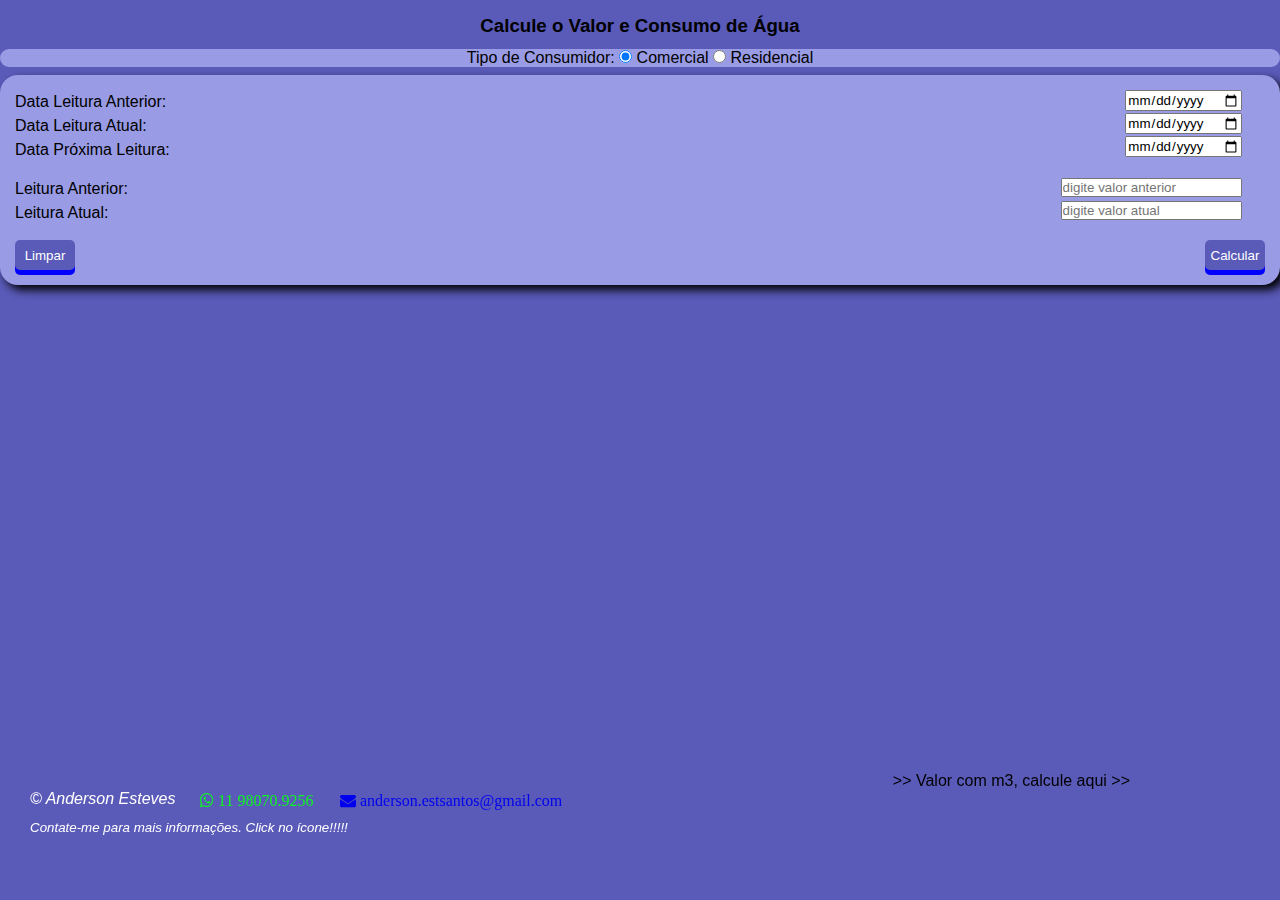
<file: index.html>
<!DOCTYPE html>
<html lang="pt-BR">
<head>
    <link rel="icon" type='image/jpg' href="gota.jpg">
    <meta charset="UTF-8">
    <meta name="viewport" content="width=device-width, initial-scale=1.0">
    <title>Calculo Água</title>
    <link rel="stylesheet" href="estilo.css">
    <link rel="stylesheet" href="https://cdnjs.cloudflare.com/ajax/libs/font-awesome/4.5.0/css/font-awesome.min.css">
</head>
<body>
<header>
    <h1 style=>Calcule o Valor e Consumo de Água</h1>
</header>
<div class="check">
    <p>Tipo de Consumidor:
        <input type="radio" name="radres" id="com" checked>
        <label for="com">Comercial</label>
        <input type="radio" name="radres" id="resi">
        <label for="resi">Residencial</label>
    </p> 
</div>
<section class="section">
    <div class="coluna">
        <div class="textdata">
            <p>Data Leitura Anterior:</p>
            <p>Data Leitura Atual:</p>
            <p>Data Próxima Leitura:</p>
        </div>
        <div class="datasL">
            <p><input type="date" name="ndata" id="ndata"></p>
            <p><input type="date" name="adata" id="adata"></p>
            <p><input type="date" name="pdata" id="pdata"></p>
        </div>
    </div>    
        <div class="inumber">
            <div class="txtnumber">
                <p>Leitura Anterior:</p>
                <p>Leitura Atual:</p>
            </div>
            <div class="Lnumber">
                <p><input type="number" name="txtant" placeholder="digite valor anterior" id="txtant"></p>
                <p><input type="number" name="txtatual" placeholder="digite valor atual" id="txtatual"></p>
            </div>
        </div>
    <div class="calcule">
        <button class="clean clean-blue" onclick="sampleFunction()">Limpar</button>
        <button class="prev prev-blue" onclick="previsao()">Calcular</button>
    </div>
    <div class="mensagem">
        <div id="res"></div>
        <div id="dtl"></div>
        <div id="pm3"></div>
        <div id="pag"></div>
        <div id="prox"></div>
    </div>
</section>
<footer>
    <a class="mai" href="mailto:anderson.estsantos@gmail.com">
        <i class="fa fa-envelope" aria-hidden="true"> anderson.estsantos@gmail.com</i>
    </a>
    <a class="zap" href="https://api.whatsapp.com/send?phone=5511980709256" target="_blank">
        <i class="fa fa-whatsapp">  11 98070.9256
        </i>
    </a>
    <p class="assinatura">&copy; Anderson Esteves</p>
    <p class="duvidas">Contate-me para mais informações. Click no ícone!!!!!</p>
    <a class="valorInstantaneo" href="valorIns.html">>> Valor com m3, calcule aqui >></a>
</footer>
<script src="script.js"></script>
</body>
</html>
</file>
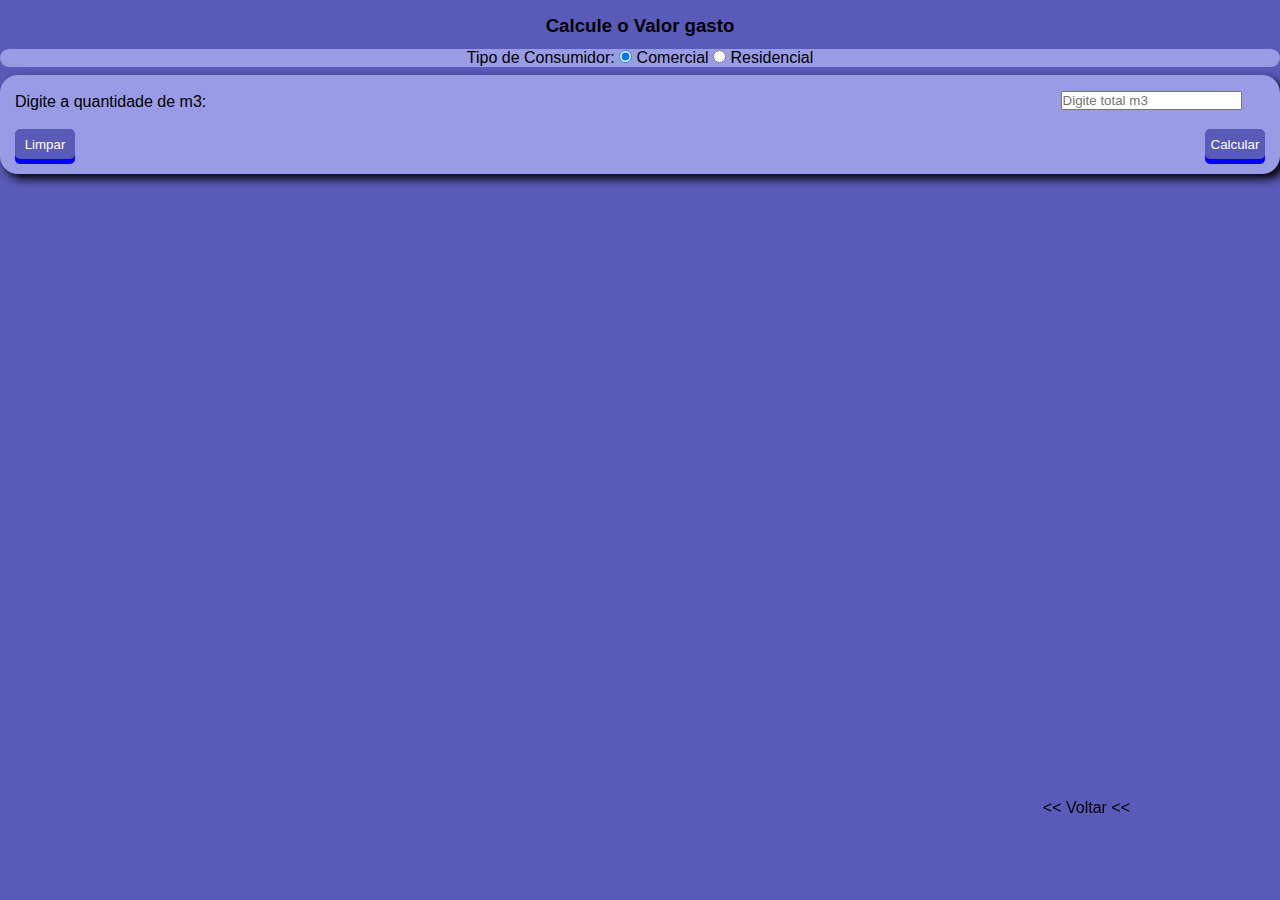
<file: valorIns.html>
<!DOCTYPE html>
<html lang="pt-BR">
<head>
    <meta charset="UTF-8">
    <meta http-equiv="X-UA-Compatible" content="IE=edge">
    <meta name="viewport" content="width=device-width, initial-scale=1.0">
    <link rel="stylesheet" href="estilo.css">
    <title>Calculo Água</title>
</head>
<body>
<header>
    <h1 style=>Calcule o Valor gasto</h1>
</header>
<div class="check">
    <p>Tipo de Consumidor:
        <input type="radio" name="radres" id="com" checked>
        <label for="com">Comercial</label>
        <input type="radio" name="radres" id="resi">
        <label for="resi">Residencial</label>
    </p> 
</div>
<section class="section">
    <div class="coluna">
        <div class="textdata">
            <p>Digite a quantidade de m3:</p>
        </div>
        <div class="Lnumber">
            <p><input type="number" name="txttot" placeholder="Digite total m3" id="txttot"></p>
        </div>
    </div>    
    <div class="calcule">
        <button class="clean clean-blue" onclick="sampleFunction()">Limpar</button>
        <button class="prev prev-blue" onclick="previsao()">Calcular
        </button>
    </div>
    <div class="mensagem">
        <div id="res"></div>
        <div id="dtl"></div>
        <div id="pm3"></div>
        <div id="pag"></div>
        <div id="prox"></div>
    </div>
</section>
<a class="pg2" href="index.html"><< Voltar  << </a>
<script src="script2.js"></script>
</body>
</html>
</file>
<file: estilo.css>
@charset "UTF-8";

*{
    padding: 0;
    margin: 0;
    box-sizing: border-box;
    text-decoration: none;
    font-family: sans-serif;
}
h1 {
    font-size: 14pt;
    text-align: center;
    margin-top: 15px;
}
.check {
    font-size: 12pt;
    margin-top: 12px;
    text-align: center;
    border-radius: 10px;
    margin-bottom: 8px;
    background: rgb(153, 155, 229);
    width: 800px;
    margin-left: auto;
    margin-right: auto; 
}
.coluna {
    display: flex;
}
.textdata {
    font-size: 12pt;
    line-height: 1.5;
}
.section {
    font-size: 10pt;
    margin-top: 15px;
    background: rgb(153, 155, 229);
    border-radius: 18px;
    padding: 15px;
    margin: auto;
    height: 100%;
    box-shadow: 5px 5px 10px rgb(0, 0, 0);
    overflow: hidden;
    width: auto;
}
.datasL {
    position: absolute;
    right: 400px;
    line-height: 1.7;
}
.inumber {
    display: flex;
    margin-top: 15px;
}
.Lnumber{
    position: absolute;
    right: 400px; 
    line-height: 1.7;
    overflow: hidden;
    margin: auto;
}
.txtnumber{
    font-size: 12pt;
    line-height: 1.5;
}
.calcule {
    display: flex;
    margin-top: 15px;
    justify-content: space-between;
}
.prev {
    
    border: none;
    cursor: pointer;
    height: 30px;
    width: 60px;
}
.prev-blue {
    background:  rgb(90, 90, 185);
    color: #fff;
    border-radius: 5px;
    box-shadow: 0 5px 0  blue;
}
.prev-blue:hover{
    background:  rgb(20, 20, 86);
    color: #fff;
    box-shadow: 0 5px 0  blue;
}
.prev-blue:active{
    position: relative;
    top: 9px;
    box-shadow:none;
}
body {
    background: rgb(90, 90, 185);
}
footer {

    display: flex;  
}
.assinatura {
    font-style: italic;
    color: white;
    position: fixed;
    height: 30px;
    width: 170px;
    bottom: 80px;
    left: 30px;
}
.valorInstantaneo {
    bottom: 110px;
    position: fixed;
    right: 150px;
    color: black;
}
.pg2 {
    bottom: 83px;
    position: fixed;
    right: 150px;
    color: black;
}
.zap {
    color: #0cf520;
    bottom: 83px;
    position: fixed;
    left: 200px;
    height: 25px;
    width: 130px;
}
.duvidas {
    font-style: italic;
    font-size: 10pt;
    color: white;
    position: fixed;
    height: 80px;
    bottom: 0px;
    left: 30px;
    
}
.mai {
    position: fixed;
    bottom: 83px;
    left: 340px;
    height: 25px;
    width: 230px;
}
.clean {
    
    border: none;
    cursor: pointer;
    height: 30px;
    width: 60px;
}
.clean-blue {
    background:  rgb(90, 90, 185);
    color: #fff;
    border-radius: 5px;
    box-shadow: 0 5px 0 blue;
}
.clean-blue:hover {
    background:  rgb(20, 20, 86);
    color: #fff;
    box-shadow: 0 5px 0 blue;
}
.clean-blue:active {
    position: relative;
    top: 9px;
    box-shadow: none;
}
.mensagem {
    text-align: center;
}
@media (max-width: 1024px) {
    .section {
        width: auto;
        overflow: hidden;
    }
    .Lnumber{
        position: absolute;
        right: 3%;
        line-height: 1.7;
        overflow: hidden;
        margin: auto;
    }
    .datasL{
        position: absolute;
        right: 3%; 
        line-height: 1.7;
        overflow: hidden;
        margin: auto;
    }
    .check {
        font-size: 12pt;
        margin-top: 12px;
        text-align: center;
        border-radius: 10px;
        margin-bottom: 8px;
        background: rgb(153, 155, 229);
        margin-left: auto;
        margin-right: auto; 
        width: auto;
    }
}
@media (max-width: 2000px) {
    .section {
        width: auto;
        overflow: hidden;
    }
    .Lnumber{
        position: absolute;
        right: 3%; 
        line-height: 1.7;
        overflow: hidden;
        margin: auto;
    }
    .datasL{
        position: absolute;
        right: 3%; 
        line-height: 1.7;
        overflow: hidden;
        margin: auto;
    }
    .check {
        font-size: 12pt;
        margin-top: 12px;
        text-align: center;
        border-radius: 10px;
        margin-bottom: 8px;
        background: rgb(153, 155, 229);
        margin-left: auto;
        margin-right: auto; 
        width: auto;
    }
}
@media (max-width: 800px) {
    .section {
        width: auto;
        overflow: hidden;
    }
    .Lnumber{
        position: absolute;
        right: 3%;
        line-height: 1.7;
        overflow: hidden;
        margin: auto;
    }
    .datasL{
        position: absolute;
        right: 3%;
        line-height: 1.7;
        overflow: hidden;
        margin: auto;
    }
    .check {
        font-size: 12pt;
        margin-top: 12px;
        text-align: center;
        border-radius: 10px;
        margin-bottom: 8px;
        background: rgb(153, 155, 229);
        margin-left: auto;
        margin-right: auto; 
        width: auto;
    }
    .pg2 {
        bottom: 83px;
        position: fixed;
        right: 50px;
        color: black;
    }
    .valorInstantaneo {
        top: 500px;
        position: fixed;
        right: 150px;
        color: black;
    }
}
@media (max-width: 360px){
    .textdata{
        position: absolute;
        left: 3%;
        line-height: 1.7;
        overflow: hidden;
        margin: auto;
        font-size: 12pt;
    }
    .calcule {
        font-size: 4pt;
        margin-top: 40px;
        text-align: center;
        border-radius: 10px;
        margin-bottom: 8px;
        background: rgb(153, 155, 229);
        margin-left: auto;
        margin-right: auto; 
        width: auto;
    }
    .coluna{
        display: flex;
        justify-content: space-between;
        flex-direction: column;
    }
    .pg2 {
        bottom: 83px;
        position: fixed;
        right: 50px;
        color: black;
    }
    .valorInstantaneo {
        top: 500px;
        position: fixed;
        left: 10px;
        color: black;
        width: 300px;
    }
}
</file>
